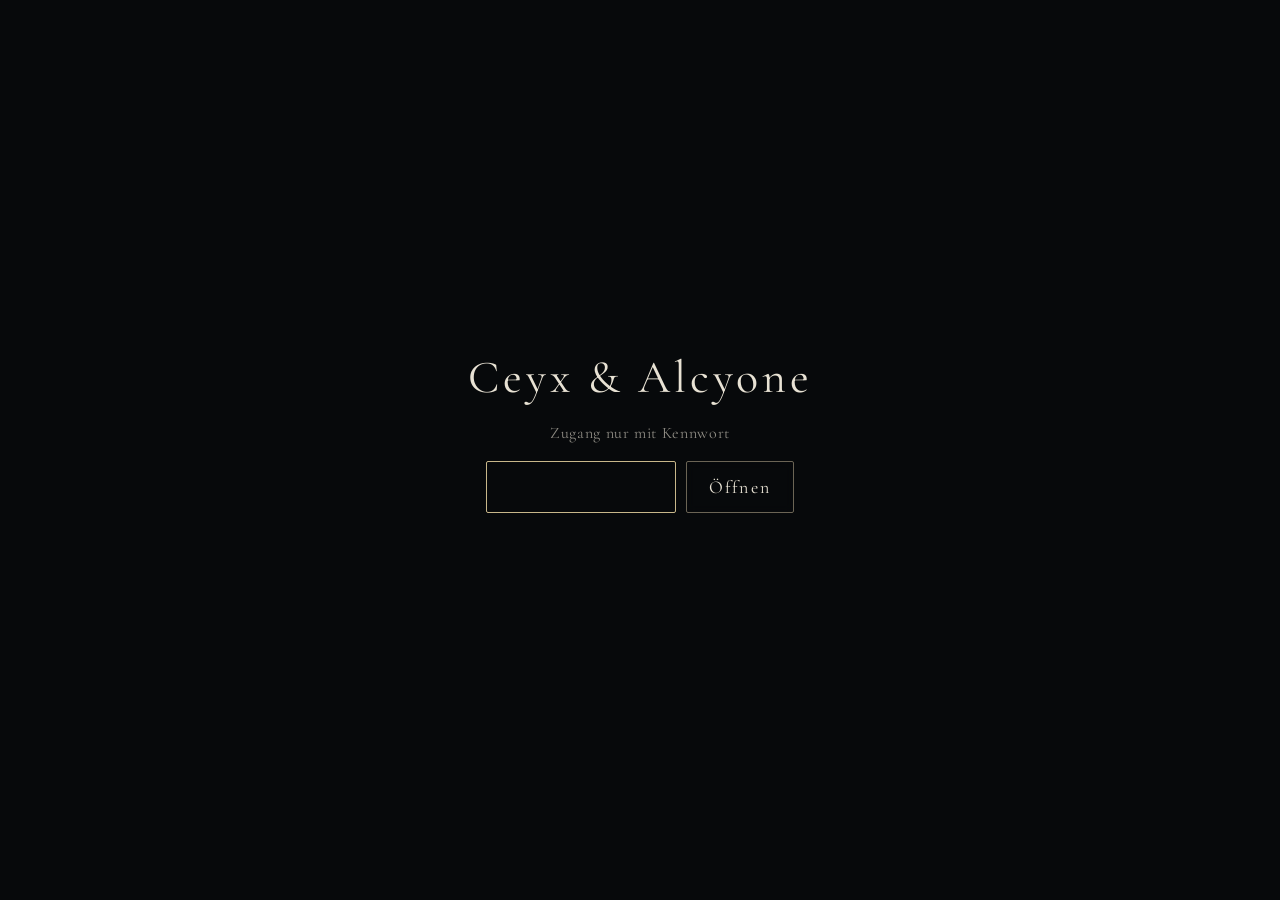
<file: index.html>
<!doctype html>
<html lang="de">
<head>
<meta charset="utf-8">
<meta name="viewport" content="width=device-width, initial-scale=1, viewport-fit=cover">
<title>Ceyx & Alcyone – Ein interaktiver Film</title>
<link rel="preconnect" href="https://fonts.googleapis.com">
<link href="https://fonts.googleapis.com/css2?family=Cormorant+Garamond:ital,wght@0,400;0,600;1,400&display=swap" rel="stylesheet">
<link rel="manifest" href="manifest.webmanifest">
<meta name="mobile-web-app-capable" content="yes">
<meta name="apple-mobile-web-app-capable" content="yes">
<meta name="apple-mobile-web-app-status-bar-style" content="black-translucent">
<meta name="apple-mobile-web-app-title" content="Ceyx &amp; Alcyone">
<meta name="theme-color" content="#05070a">
<link rel="stylesheet" href="player.css">
</head>
<body>
<style>
  /* Kennwortschleier: hält Zufallsbesucher ab, ersetzt keine echte Zugangssperre. */
  #gate { position: fixed; inset: 0; z-index: 99; display: flex; flex-direction: column;
    align-items: center; justify-content: center; gap: 18px; background: #07090b; color: #e8e2d4;
    font-family: 'Cormorant Garamond', Georgia, serif; text-align: center; }
  #gate h2 { font-size: clamp(28px, 5vw, 46px); font-weight: 400; letter-spacing: .08em; margin: 0; }
  #gate p { opacity: .6; margin: 0; font-size: 16px; letter-spacing: .04em; }
  #gate form { display: flex; gap: 10px; }
  #gate input { width: 190px; padding: 12px 14px; background: transparent; border: 1px solid #6b6455;
    color: #e8e2d4; font-family: inherit; font-size: 22px; letter-spacing: .5em; text-align: center; border-radius: 2px; }
  #gate input:focus { outline: none; border-color: #c8b78a; }
  #gate button { padding: 12px 22px; background: transparent; border: 1px solid #6b6455; color: #e8e2d4;
    font-family: inherit; font-size: 18px; letter-spacing: .12em; cursor: pointer; border-radius: 2px; }
  #gate button:hover { border-color: #c8b78a; color: #fff; }
  #gate .err { color: #c96b5b; min-height: 20px; font-size: 15px; }
</style>

<div id="gate">
  <h2>Ceyx &amp; Alcyone</h2>
  <p>Zugang nur mit Kennwort</p>
  <form id="gateform">
    <input id="gatepw" type="password" inputmode="numeric" maxlength="6" autocomplete="off" aria-label="Kennwort">
    <button type="submit">Öffnen</button>
  </form>
  <div class="err" id="gateerr"></div>
</div>
<script>
  (function () {
    const PW = '559748';
    const gate = document.getElementById('gate');
    try { if (localStorage.getItem('ceyx_ok') === '1') { gate.remove(); return; } } catch (e) {}
    const pw = document.getElementById('gatepw');
    document.getElementById('gateform').addEventListener('submit', (e) => {
      e.preventDefault();
      if (pw.value.trim() === PW) {
        try { localStorage.setItem('ceyx_ok', '1'); } catch (e) {}
        gate.remove();
      } else {
        document.getElementById('gateerr').textContent = 'Falsches Kennwort';
        pw.value = '';
      }
    });
    pw.focus();
  })();
</script>

  <div id="stage">
    <div class="layer" id="layerA"><video playsinline muted preload="auto"></video><div class="still"></div></div>
    <div class="layer" id="layerB"><video playsinline muted preload="auto"></video><div class="still"></div></div>
    <div id="letterbox"></div>
    <div id="grain"></div>

    <div id="chapter" class="hidden">
      <div class="mark"></div>
      <div class="latin"></div>
      <div class="german"></div>
    </div>

    <div id="subtitle" class="hidden"></div>

    <div id="choice" class="hidden">
      <div class="question"></div>
      <div class="options"></div>
    </div>

    <div id="title">
      <h1>Ceyx <span>&amp;</span> Alcyone</h1>
      <p class="sub">Ein interaktiver Film nach Ovid, Metamorphosen XI</p>
      <p class="hint">Deine Entscheidungen verändern den Film · Kopfhörer empfohlen</p>
      <button id="start">Beginnen</button>
    </div>

    <button id="fs" title="Vollbild (F)" aria-label="Vollbild">⛶</button>

    <div id="rotate"><div class="icon">⟳</div><div>Bitte das Handy quer drehen</div></div>

    <div id="end" class="hidden">
      <div class="endtitle"></div>
      <div class="path"></div>
      <button id="again">Noch einmal – anders entscheiden</button>
    </div>
  </div>
  <script type="module" src="player.js"></script>
</body>
</html>
</file>
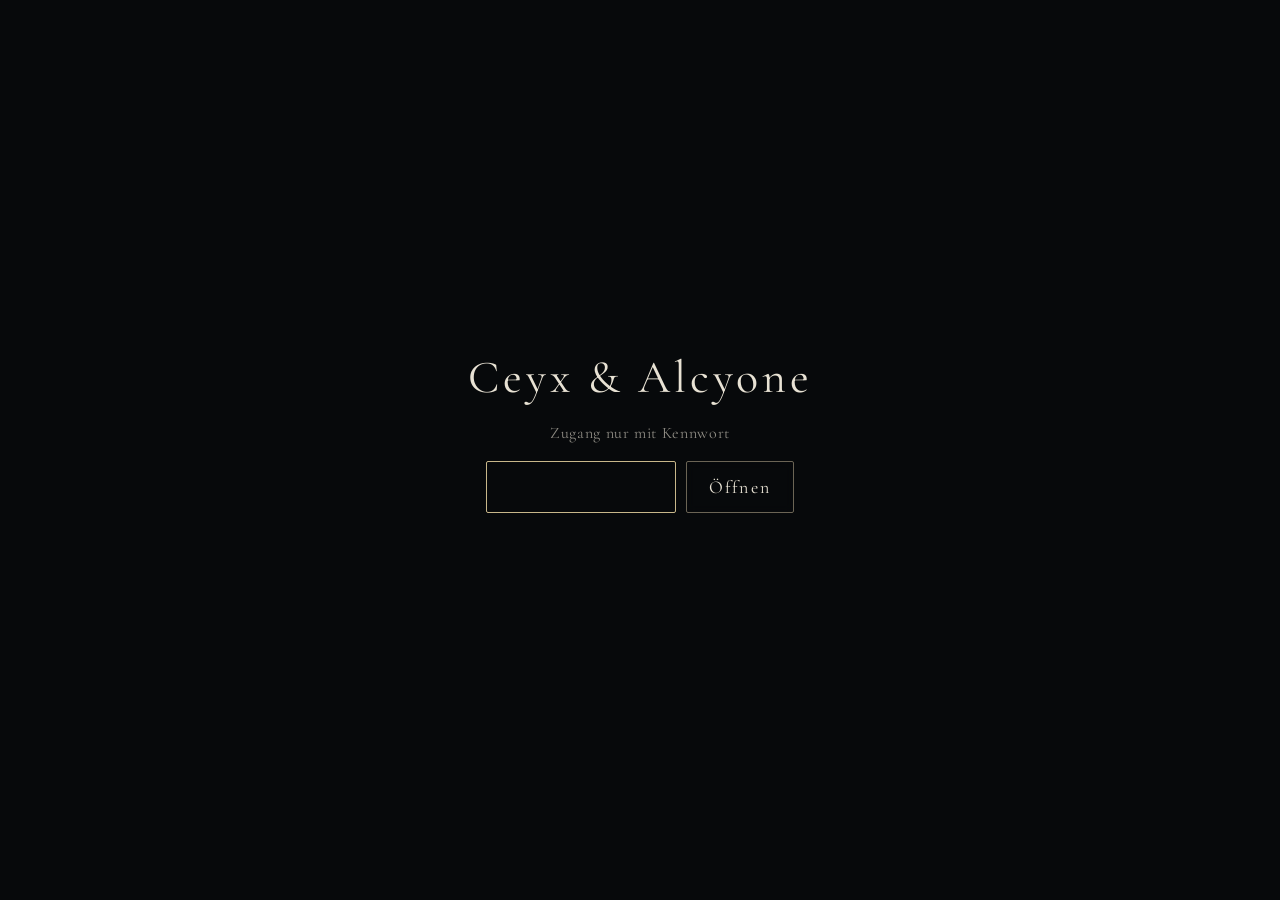
<file: klasse.html>
<!doctype html>
<!-- ERZEUGT aus index.html durch tools/klasse_bauen.mjs – nicht von Hand ändern. -->
<html lang="de">
<head>
<meta charset="utf-8">
<meta name="viewport" content="width=device-width, initial-scale=1, viewport-fit=cover">
<title>Ceyx & Alcyone – Ein interaktiver Film · Klassenversion</title>
<link rel="preconnect" href="https://fonts.googleapis.com">
<link href="https://fonts.googleapis.com/css2?family=Cormorant+Garamond:ital,wght@0,400;0,600;1,400&display=swap" rel="stylesheet">
<link rel="manifest" href="klasse.webmanifest">
<meta name="mobile-web-app-capable" content="yes">
<meta name="apple-mobile-web-app-capable" content="yes">
<meta name="apple-mobile-web-app-status-bar-style" content="black-translucent">
<meta name="apple-mobile-web-app-title" content="Ceyx Klasse">
<meta name="theme-color" content="#05070a">
<link rel="stylesheet" href="player.css">
<link rel="stylesheet" href="klasse.css">
<link rel="stylesheet" href="abspann.css">
</head>
<body>
<style>
  /* Kennwortschleier: hält Zufallsbesucher ab, ersetzt keine echte Zugangssperre. */
  #gate { position: fixed; inset: 0; z-index: 99; display: flex; flex-direction: column;
    align-items: center; justify-content: center; gap: 18px; background: #07090b; color: #e8e2d4;
    font-family: 'Cormorant Garamond', Georgia, serif; text-align: center; }
  #gate h2 { font-size: clamp(28px, 5vw, 46px); font-weight: 400; letter-spacing: .08em; margin: 0; }
  #gate p { opacity: .6; margin: 0; font-size: 16px; letter-spacing: .04em; }
  #gate form { display: flex; gap: 10px; }
  #gate input { width: 190px; padding: 12px 14px; background: transparent; border: 1px solid #6b6455;
    color: #e8e2d4; font-family: inherit; font-size: 22px; letter-spacing: .5em; text-align: center; border-radius: 2px; }
  #gate input:focus { outline: none; border-color: #c8b78a; }
  #gate button { padding: 12px 22px; background: transparent; border: 1px solid #6b6455; color: #e8e2d4;
    font-family: inherit; font-size: 18px; letter-spacing: .12em; cursor: pointer; border-radius: 2px; }
  #gate button:hover { border-color: #c8b78a; color: #fff; }
  #gate .err { color: #c96b5b; min-height: 20px; font-size: 15px; }
</style>

<div id="gate">
  <h2>Ceyx &amp; Alcyone</h2>
  <p>Zugang nur mit Kennwort</p>
  <form id="gateform">
    <input id="gatepw" type="password" inputmode="numeric" maxlength="6" autocomplete="off" aria-label="Kennwort">
    <button type="submit">Öffnen</button>
  </form>
  <div class="err" id="gateerr"></div>
</div>
<script>
  (function () {
    const PW = '559748';
    const gate = document.getElementById('gate');
    try { if (localStorage.getItem('ceyx_ok') === '1') { gate.remove(); return; } } catch (e) {}
    const pw = document.getElementById('gatepw');
    document.getElementById('gateform').addEventListener('submit', (e) => {
      e.preventDefault();
      if (pw.value.trim() === PW) {
        try { localStorage.setItem('ceyx_ok', '1'); } catch (e) {}
        gate.remove();
      } else {
        document.getElementById('gateerr').textContent = 'Falsches Kennwort';
        pw.value = '';
      }
    });
    pw.focus();
  })();
</script>

  <div id="stage">
    <div class="layer" id="layerA"><video playsinline muted preload="auto"></video><div class="still"></div></div>
    <div class="layer" id="layerB"><video playsinline muted preload="auto"></video><div class="still"></div></div>
    <div id="letterbox"></div>
    <div id="grain"></div>

    <div id="chapter" class="hidden">
      <div class="mark"></div>
      <div class="latin"></div>
      <div class="german"></div>
    </div>

    <div id="subtitle" class="hidden"></div>

    <div id="choice" class="hidden">
      <div class="question"></div>
      <div class="options"></div>
    </div>

    <div id="title">
      <h1>Ceyx <span>&amp;</span> Alcyone</h1>
      <p class="sub">Ein interaktiver Film nach Ovid, Metamorphosen XI</p>
      <p class="hint">Deine Entscheidungen verändern den Film · Kopfhörer empfohlen</p>
      <button id="start">Beginnen</button>
    </div>

    <button id="fs" title="Vollbild (F)" aria-label="Vollbild">⛶</button>

    <div id="rotate"><div class="icon">⟳</div><div>Bitte das Handy quer drehen</div></div>

    <div id="end" class="hidden">
      <div class="endtitle"></div>
      <div class="path"></div>
      <button id="again">Noch einmal – anders entscheiden</button>
    </div>
  </div>
  <script src="vendor/qrcode.js"></script>
  <script src="vendor/mqtt.min.js"></script>
  <script type="module" src="player_klasse.js"></script>
  <script type="module" src="klasse.js"></script>
</body>
</html>
</file>
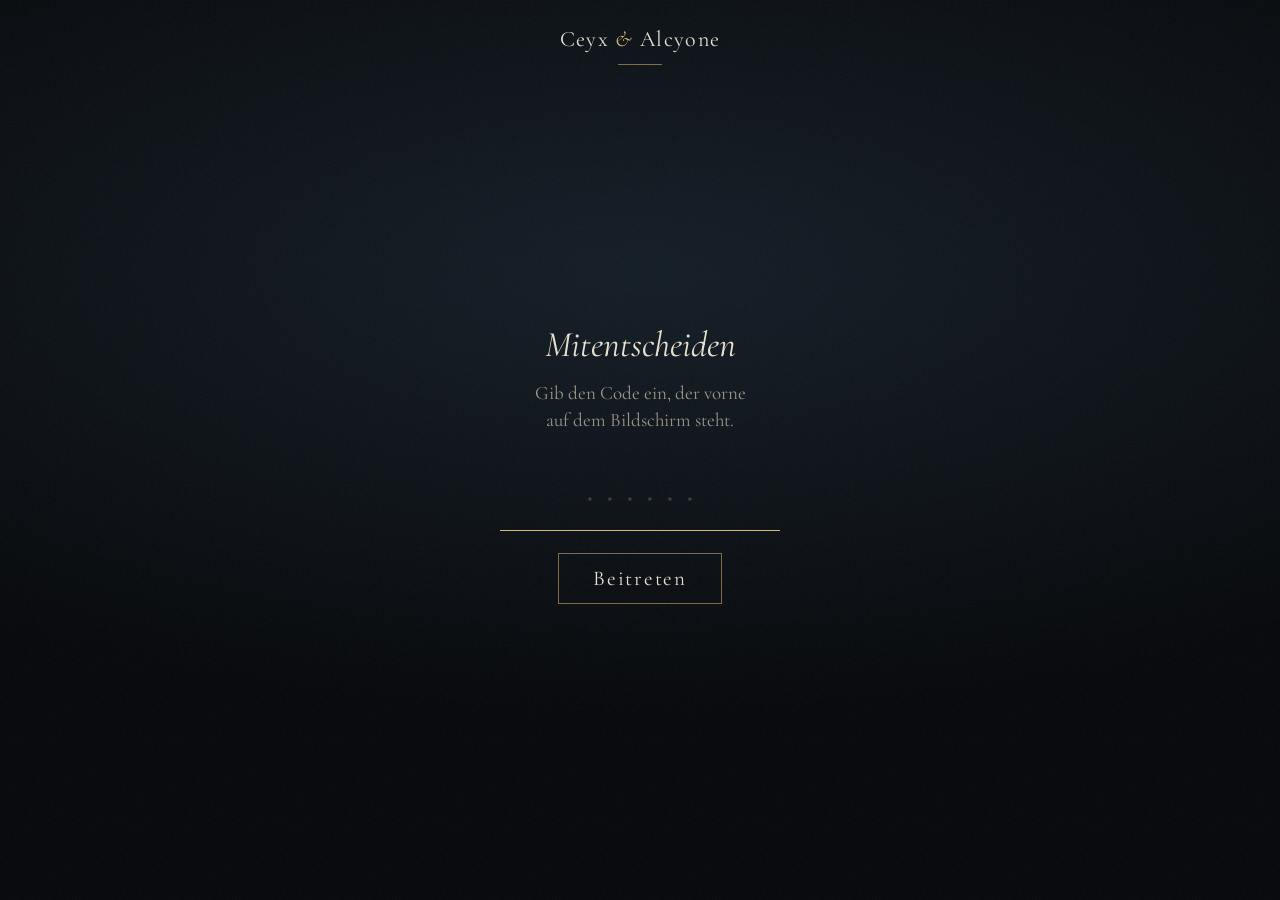
<file: waehlen.html>
<!doctype html>
<html lang="de">
<head>
<meta charset="utf-8">
<meta name="viewport" content="width=device-width, initial-scale=1, viewport-fit=cover">
<title>Ceyx & Alcyone – Mitentscheiden</title>
<link rel="preconnect" href="https://fonts.googleapis.com">
<link href="https://fonts.googleapis.com/css2?family=Cormorant+Garamond:ital,wght@0,400;0,600;1,400&display=swap" rel="stylesheet">
<meta name="theme-color" content="#05070a">
<style>
  :root { --gold: #d9b877; --gold-tief: #8a6f3e; --elfenbein: #e9e2d4; --licht: #f6ecd3; --leise: #9c9588; --weich: cubic-bezier(.2,.7,.2,1); }
  * { box-sizing: border-box; -webkit-tap-highlight-color: transparent; }
  html, body { margin: 0; min-height: 100%; background: #05070a; color: var(--elfenbein);
    font-family: 'Cormorant Garamond', Georgia, serif; }
  body { min-height: 100dvh; display: flex; flex-direction: column; overflow-x: hidden;
    background: radial-gradient(120% 70% at 50% 30%, #131c25 0%, #05070a 70%);
    padding: max(20px, env(safe-area-inset-top)) 26px max(22px, env(safe-area-inset-bottom)); }
  body::after { content: ''; position: fixed; inset: 0; pointer-events: none; opacity: .06;
    background-image: url("data:image/svg+xml,%3Csvg xmlns='http://www.w3.org/2000/svg' width='160' height='160'%3E%3Cfilter id='n'%3E%3CfeTurbulence type='fractalNoise' baseFrequency='.9' numOctaves='2'/%3E%3C/filter%3E%3Crect width='100%25' height='100%25' filter='url(%23n)'/%3E%3C/svg%3E"); }

  header { text-align: center; }
  header .marke { margin: 6px 0 0; font-size: 22px; letter-spacing: .06em; }
  header .marke span { color: var(--gold); font-style: italic; }
  header .haar { width: 44px; height: 1px; margin: 12px auto 0; background: rgba(217,184,119,.55); }
  header .ich { margin: 10px 0 0; min-height: 20px; font-size: 15px; letter-spacing: .3em; color: var(--gold); opacity: 0; transition: opacity .8s ease; }
  header .ich.an { opacity: .9; }

  main { flex: 1; display: grid; align-items: center; }
  .ansicht { grid-area: 1 / 1; display: flex; flex-direction: column; text-align: center;
    opacity: 0; transform: translateY(12px); pointer-events: none;
    transition: opacity .7s var(--weich), transform .7s var(--weich); }
  .ansicht.an { opacity: 1; transform: none; pointer-events: auto; }

  h2 { margin: 0; font-weight: 400; font-style: italic; font-size: 36px; line-height: 1.1; }
  .leise { margin: 14px auto 0; max-width: 26ch; color: var(--leise); font-size: 19px; line-height: 1.45; }
  .gold { color: var(--gold); }

  /* Warten: ein Lichtpunkt kreist langsam um eine Haarlinie */
  .kreis { position: relative; width: 74px; height: 74px; margin: 0 auto 30px; border-radius: 50%;
    border: 1px solid rgba(217,184,119,.28); }
  .kreis i { position: absolute; inset: -4px; animation: kreisen 6s linear infinite; }
  .kreis i::before { content: ''; position: absolute; top: 0; left: 50%; width: 7px; height: 7px; margin-left: -3.5px;
    border-radius: 50%; background: var(--licht); box-shadow: 0 0 12px 3px rgba(217,184,119,.7); }
  @keyframes kreisen { to { transform: rotate(360deg); } }

  /* Glücksrad */
  .rad-titel { margin: 0 0 22px; font-size: 14px; letter-spacing: .34em; text-transform: uppercase; color: var(--gold); opacity: .85; }
  .rad { position: relative; width: min(92vw, 460px); aspect-ratio: 1; margin: 0 auto; cursor: pointer; touch-action: manipulation; }
  .rad svg.scheibe { width: 100%; height: 100%; display: block; transform: rotate(0deg);
    filter: drop-shadow(0 18px 40px rgba(0,0,0,.65)); transition: filter .6s ease; }
  .rad.gelandet svg.scheibe { filter: drop-shadow(0 0 26px rgba(217,184,119,.55)) drop-shadow(0 18px 40px rgba(0,0,0,.65)); }
  .rad .zeiger { position: absolute; top: -14px; left: 50%; width: 34px; height: 44px; transform: translateX(-50%); z-index: 2;
    filter: drop-shadow(0 4px 6px rgba(0,0,0,.7)); transform-origin: 50% 20%; }
  .rad .zeiger.tick { animation: tick .14s ease-out; }
  @keyframes tick { 40% { transform: translateX(-50%) rotate(-11deg); } }
  .rad.gelandet .zeiger { animation: zeigerSieg .7s cubic-bezier(.3,1.8,.5,1); }
  @keyframes zeigerSieg { 30% { transform: translateX(-50%) scale(1.25); } }
  /* Lauflichter am Rand: im Leerlauf ruhig, beim Drehen schnell */
  .licht { fill: #d9b877; animation: lauflicht 1.6s ease-in-out infinite; }
  .rad.dreht .licht { animation-duration: .45s; }
  .rad.gelandet .licht { animation: aufblitzen .5s ease-in-out 3; }
  @keyframes lauflicht { 0%, 100% { opacity: .25; } 50% { opacity: 1; } }
  @keyframes aufblitzen { 50% { opacity: 1; fill: #fff6dc; } }
  .seg-sieger { fill: url(#goldfeld) !important; }
  .seg-text.sieger { fill: #1a140b; font-weight: 600; }
  /* Großer Knopf zum Selberdrehen */
  .drehknopf { display: block; margin: 30px auto 0; min-width: 230px; padding: 18px 34px; border-radius: 999px; border: 0;
    font-family: inherit; font-size: 24px; letter-spacing: .22em; text-transform: uppercase; color: #15100a; cursor: pointer;
    background: linear-gradient(180deg, #f1dca6, #d9b877 55%, #b8945a); box-shadow: 0 10px 30px rgba(217,184,119,.35), inset 0 1px 0 rgba(255,255,255,.6);
    animation: lockt 1.8s ease-in-out infinite; transition: opacity .4s ease, transform .2s ease; }
  .drehknopf:active { transform: scale(.96); }
  @keyframes lockt { 0%, 100% { box-shadow: 0 10px 30px rgba(217,184,119,.3), inset 0 1px 0 rgba(255,255,255,.6); }
    50% { box-shadow: 0 10px 44px rgba(217,184,119,.7), 0 0 0 8px rgba(217,184,119,.12), inset 0 1px 0 rgba(255,255,255,.6); } }
  .drehknopf.weg { opacity: 0; transform: scale(.92); pointer-events: none; animation: none; }
  /* Goldfunken beim Landen */
  .funken { position: fixed; inset: 0; pointer-events: none; z-index: 50; }
  .funken i { position: absolute; width: 8px; height: 8px; border-radius: 50%; left: 0; top: 0;
    background: radial-gradient(circle, #fff8e6 0%, #d9b877 55%, rgba(217,184,119,0) 72%); box-shadow: 0 0 10px 3px rgba(217,184,119,.55); }
  .funken i.blatt { width: 7px; height: 12px; border-radius: 1px; background: linear-gradient(#f1dca6, #b8945a); box-shadow: none; }
  .seg-a { fill: #161b21; } .seg-b { fill: #0f1317; }
  .seg-linie { stroke: rgba(217,184,119,.45); stroke-width: .6; }
  .seg-text { font-family: 'Cormorant Garamond', Georgia, serif; font-size: 8.4px; letter-spacing: .6px; fill: #e2d9c6; }
  .rand { fill: none; stroke: var(--gold); stroke-width: 2.2; }
  .rand-fein { fill: none; stroke: rgba(217,184,119,.5); stroke-width: .5; }
  .rad .nabe-fest { position: absolute; inset: 0; width: 100%; height: 100%; pointer-events: none; }
  .nabe { fill: #0b0d10; stroke: var(--gold); stroke-width: 1.2; }
  .nabe-text { font-family: 'Cormorant Garamond', Georgia, serif; font-size: 9px; letter-spacing: 1.4px; fill: var(--gold); text-anchor: middle; }
  .rad-unten { margin: 26px 0 0; font-style: italic; color: var(--leise); font-size: 18px; min-height: 24px; }

  /* Enthüllung des Namens */
  .du { font-size: 15px; letter-spacing: .34em; text-transform: uppercase; color: var(--leise); }
  .name { margin: 10px 0 0; font-style: italic; font-size: 54px; line-height: 1; color: var(--licht);
    text-shadow: 0 0 34px rgba(217,184,119,.45); }
  .name-roem { margin: 12px 0 0; font-size: 15px; letter-spacing: .42em; color: var(--gold); }
  .wer { margin: 22px auto 0; max-width: 28ch; font-style: italic; color: var(--leise); font-size: 19px; line-height: 1.45; }
  .buch { margin: 10px 0 0; font-size: 13px; letter-spacing: .28em; color: rgba(217,184,119,.7); }
  #v-name.an .name { animation: enthuellen 1.2s var(--weich) both; }
  #v-name.an .name-roem, #v-name.an .wer, #v-name.an .buch { animation: auf 1s var(--weich) .5s both; }
  @keyframes enthuellen { from { opacity: 0; transform: scale(.82); filter: blur(8px); } to { opacity: 1; transform: none; filter: none; } }
  @keyframes auf { from { opacity: 0; transform: translateY(8px); } to { opacity: 1; transform: none; } }

  /* Frage */
  .zeit { height: 1px; margin: 0 0 30px; background: rgba(217,184,119,.16); }
  .zeit i { display: block; height: 100%; background: var(--gold); transform-origin: center; box-shadow: 0 0 8px rgba(217,184,119,.8); }
  .frage { margin: 0 0 26px; font-style: italic; font-size: 29px; line-height: 1.2; color: var(--gold); }
  .wahl { display: flex; flex-direction: column; border-top: 1px solid rgba(217,184,119,.28); isolation: isolate; }
  .wahl button { position: relative; overflow: hidden; display: flex; align-items: center; gap: 18px; width: 100%;
    min-height: 92px; padding: 18px 6px; text-align: left; font-family: inherit; font-size: 24px; line-height: 1.22;
    color: var(--elfenbein); background: none; border: 0; border-bottom: 1px solid rgba(217,184,119,.28);
    cursor: pointer; transition: opacity .6s ease, color .4s ease; }
  .wahl button::before { content: ''; position: absolute; inset: 0; z-index: -1; transform: scaleX(0); transform-origin: left;
    background: linear-gradient(90deg, rgba(217,184,119,.28), rgba(217,184,119,.06)); transition: transform .65s var(--weich); }
  .wahl button:active::before { transform: scaleX(.06); }
  .wahl button .roem { flex: none; width: 44px; height: 44px; border-radius: 50%; display: flex; align-items: center;
    justify-content: center; border: 1px solid rgba(217,184,119,.55); color: var(--gold); font-size: 17px; letter-spacing: .12em;
    transition: background .5s ease, color .5s ease, border-color .5s ease; }
  /* Lenkung: die gewünschte Möglichkeit mit einem Hauch Gold und einmaligem Aufleuchten */
  .wahl button.warm { color: var(--licht); background: linear-gradient(90deg, rgba(217,184,119,.10), rgba(217,184,119,0) 75%); }
  .wahl button.warm .roem { border-color: rgba(217,184,119,.95); box-shadow: 0 0 14px rgba(217,184,119,.35); }
  .wahl button.warm::after { content: ''; position: absolute; top: 0; bottom: 0; left: -40%; width: 40%; pointer-events: none;
    background: linear-gradient(90deg, transparent, rgba(246,236,211,.18), transparent); animation: schimmer 1.6s var(--weich) .35s both; }
  @keyframes schimmer { from { left: -40%; } to { left: 110%; } }
  .wahl button.gewaehlt::before { transform: scaleX(1); }
  .wahl button.gewaehlt .roem { background: var(--gold); color: #0b0c0d; border-color: var(--gold); }
  .wahl.zu button:not(.gewaehlt) { opacity: .28; }
  .wahl.zu button { pointer-events: none; }
  .status { min-height: 26px; margin: 22px 0 0; font-style: italic; color: var(--leise); font-size: 19px; transition: color .5s ease; }
  .status.gold { color: var(--gold); }

  /* Code eingeben */
  form { display: flex; flex-direction: column; align-items: center; gap: 22px; margin-top: 26px; }
  input { width: 100%; max-width: 280px; padding: 10px 0 12px; background: transparent; border: 0;
    border-bottom: 1px solid rgba(217,184,119,.5); color: var(--gold); font-family: inherit; font-size: 40px;
    letter-spacing: .3em; text-indent: .3em; text-align: center; text-transform: uppercase; border-radius: 0; }
  input:focus { outline: none; border-bottom-color: var(--gold); }
  input::placeholder { color: rgba(217,184,119,.25); }
  form button { font-family: inherit; font-size: 21px; letter-spacing: .08em; color: var(--elfenbein); background: none;
    border: 1px solid rgba(217,184,119,.55); padding: 12px 34px; cursor: pointer; }
  .fehler { min-height: 22px; color: #c98a72; font-style: italic; font-size: 17px; }

  footer { text-align: center; color: #5d584f; font-size: 15px; letter-spacing: .14em; }
  @media (prefers-reduced-motion: reduce) { .kreis i { animation: none; } }
</style>
</head>
<body>
<header>
  <p class="marke">Ceyx <span>&amp;</span> Alcyone</p>
  <div class="haar"></div>
  <p class="ich" id="ich"></p>
</header>

<main>
  <section class="ansicht" id="v-code">
    <h2>Mitentscheiden</h2>
    <p class="leise" id="codehinweis">Gib den Code ein, der vorne auf dem Bildschirm steht.</p>
    <form id="codeform">
      <input id="codefeld" maxlength="7" placeholder="······" autocomplete="off" autocapitalize="characters" spellcheck="false" aria-label="Raumcode">
      <button type="submit">Beitreten</button>
      <div class="fehler" id="codefehler"></div>
    </form>
  </section>

  <section class="ansicht" id="v-verbinden">
    <div class="kreis"><i></i></div>
    <h2>Einen Moment …</h2>
    <p class="leise">Die Verbindung zum Fernseher wird aufgebaut.</p>
  </section>

  <section class="ansicht" id="v-rad">
    <p class="rad-titel">Wer bist du?</p>
    <div class="rad">
      <svg class="zeiger" id="zeiger" viewBox="0 0 26 34" aria-hidden="true"><path d="M13 33 L2 6 Q13 -2 24 6 Z" fill="#d9b877" stroke="#6b5530" stroke-width="1"/><circle cx="13" cy="9" r="2.6" fill="#0b0d10"/></svg>
      <svg class="scheibe" id="scheibe" viewBox="-110 -110 220 220" aria-hidden="true"></svg>
      <svg class="nabe-fest" viewBox="-110 -110 220 220" aria-hidden="true"><circle r="24" class="nabe"/><text y="3.2" class="nabe-text">OVID</text></svg>
    </div>
    <button class="drehknopf" id="drehknopf" type="button">Drehen</button>
    <p class="rad-unten" id="rad-unten">Tippe aufs Rad – wer wirst du?</p>
  </section>

  <section class="ansicht" id="v-name">
    <p class="du">Du bist</p>
    <p class="name" id="name"></p>
    <p class="name-roem" id="name-roem"></p>
    <p class="wer" id="wer"></p>
    <p class="buch" id="buch"></p>
  </section>

  <section class="ansicht" id="v-warten">
    <div class="kreis"><i></i></div>
    <h2>Du bist dabei.</h2>
    <p class="leise">Schau nach vorne. Bei der nächsten Entscheidung erscheint hier die Wahl.</p>
  </section>

  <section class="ansicht" id="v-frage">
    <div class="zeit"><i id="zeit"></i></div>
    <p class="frage" id="frage"></p>
    <div class="wahl" id="wahl"></div>
    <p class="status" id="status"></p>
  </section>

  <section class="ansicht" id="v-ende">
    <h2 class="gold">Finis.</h2>
    <p class="leise">Danke fürs Mitentscheiden.</p>
  </section>
</main>
<footer id="fuss"></footer>

<script src="vendor/mqtt.min.js"></script>
<script type="module">
  import { kanal } from './kanal.js';
  import { NAMEN, roemisch, zahlRoemisch } from './namen.js';
  const $ = (s) => document.querySelector(s);
  const ROEM = ['I', 'II', 'III', 'IV'];
  const DREH_MS = 5200;
  let ansicht = '';
  const zeige = (id) => { ansicht = id; document.querySelectorAll('.ansicht').forEach((v) => v.classList.toggle('an', v.id === id)); };

  // Anonyme Kennung dieses Handys – nur damit jede Person eine Stimme hat
  let ich = '';
  try { ich = localStorage.getItem('ceyx_handy') || ''; } catch {}
  if (!ich) { ich = Math.random().toString(36).slice(2, 12); try { localStorage.setItem('ceyx_handy', ich); } catch {} }

  const params = new URLSearchParams(location.search);
  const raum = (params.get('r') || '').toUpperCase().replace(/[^A-Z0-9]/g, '');

  $('#codeform').addEventListener('submit', (e) => {
    e.preventDefault();
    const c = $('#codefeld').value.toUpperCase().replace(/[^A-Z0-9]/g, '');
    if (!/^[A-Z2-9]{6}$/.test(c)) { $('#codefehler').textContent = 'Der Code hat sechs Zeichen.'; return; }
    params.set('r', c);
    location.search = params.toString();
  });
  if (!/^[A-Z2-9]{6}$/.test(raum)) {
    zeige('v-code');
    setTimeout(() => $('#codefeld').focus(), 300);
  } else {
    beitreten(raum);
  }

  // ---------- Glücksrad ----------
  function radBauen(zielName) {
    const N = 12;
    const rad = document.querySelector('.rad');
    rad.classList.remove('dreht', 'gelandet');
    const andere = NAMEN.map((x) => x.n).filter((n) => n !== zielName).sort(() => Math.random() - 0.5).slice(0, N - 1);
    const k = Math.floor(Math.random() * N);
    const feld = [...andere.slice(0, k), zielName, ...andere.slice(k)];
    const R = 100;
    const pkt = (grad, r) => { const a = (grad - 90) * Math.PI / 180; return [r * Math.cos(a), r * Math.sin(a)]; };
    let s = '<defs><radialGradient id="goldfeld" cx="0" cy="0" r="100" gradientUnits="userSpaceOnUse">'
      + '<stop offset=".2" stop-color="#8a6f3e"/><stop offset=".75" stop-color="#e4c98c"/><stop offset="1" stop-color="#f6ecd3"/></radialGradient></defs>';
    for (let i = 0; i < N; i++) {
      const a0 = i * 360 / N, a1 = (i + 1) * 360 / N;
      const [x0, y0] = pkt(a0, R), [x1, y1] = pkt(a1, R);
      s += `<path d="M0 0 L${x0} ${y0} A${R} ${R} 0 0 1 ${x1} ${y1} Z" class="${i % 2 ? 'seg-a' : 'seg-b'} seg-linie" data-i="${i}"/>`;
      const mitte = (a0 + a1) / 2;
      const text = feld[i].length > 11 ? `${feld[i].slice(0, 10)}.` : feld[i];
      s += `<text transform="rotate(${mitte - 90}) translate(91 0)" text-anchor="end" dominant-baseline="middle" class="seg-text" data-i="${i}"${text.length > 9 ? ' style="font-size:7px"' : ''}>${roemisch(text)}</text>`;
    }
    for (let i = 0; i < N * 2; i++) {
      const [x, y] = pkt(i * 360 / (N * 2), R + 4);
      s += `<circle cx="${x}" cy="${y}" r="1.7" class="licht" style="animation-delay:${(i * 0.067).toFixed(2)}s"/>`;
    }
    s += `<circle r="${R + 4}" class="rand"/><circle r="${R - 1}" class="rand-fein"/>`;
    $('#scheibe').innerHTML = s;
    return { k, N };
  }

  /** Zeigt das Rad und wartet, bis die Person selbst dreht. Löst auf, wenn es gelandet ist. */
  function drehen(zielName) {
    return new Promise((fertig) => {
      zeige('v-rad');
      const { k, N } = radBauen(zielName);
      const rad = document.querySelector('.rad');
      const scheibe = $('#scheibe');
      const knopf = $('#drehknopf');
      scheibe.style.transition = 'none';
      scheibe.style.transform = 'rotate(0deg)';
      knopf.classList.remove('weg');
      $('#rad-unten').textContent = 'Tippe aufs Rad – wer wirst du?';
      let los = false;
      const start = () => {
        if (los) return;
        los = true;
        knopf.classList.add('weg');
        $('#rad-unten').textContent = 'Das Rad der Verwandlungen dreht sich …';
        navigator.vibrate?.(12);
        const mitte = (k + 0.5) * 360 / N;
        const zufall = (Math.random() - 0.5) * (360 / N) * 0.6;
        const ziel = 360 * 7 - mitte + zufall;
        // Schwung holen: kurz zurück, dann los
        scheibe.style.transition = 'transform 420ms cubic-bezier(.4,0,.6,1)';
        scheibe.style.transform = 'rotate(-16deg)';
        setTimeout(() => {
          rad.classList.add('dreht');
          scheibe.style.transition = `transform ${DREH_MS}ms cubic-bezier(.1,.62,.06,1)`;
          scheibe.style.transform = `rotate(${ziel}deg)`;
          // Zeiger tickt bei jedem Segment
          const t0 = performance.now();
          let letztes = 0;
          const zeiger = $('#zeiger');
          const bahn = (t) => { const x = Math.min(1, t); return 1 - Math.pow(1 - x, 3.6); };
          const takt = () => {
            const t = (performance.now() - t0) / DREH_MS;
            const seg = Math.floor((-16 + bahn(t) * (ziel + 16)) / (360 / N));
            if (seg !== letztes) { letztes = seg; zeiger.classList.remove('tick'); void zeiger.offsetWidth; zeiger.classList.add('tick'); }
            if (t < 1) requestAnimationFrame(takt);
          };
          requestAnimationFrame(takt);
          setTimeout(() => {
            rad.classList.remove('dreht');
            rad.classList.add('gelandet');
            scheibe.querySelectorAll(`[data-i="${k}"]`).forEach((el) => el.classList.add(el.tagName === 'text' ? 'sieger' : 'seg-sieger'));
            $('#rad-unten').textContent = '';
            navigator.vibrate?.([40, 60, 90]);
            funkenRegen($('#zeiger'));
            setTimeout(fertig, 1500);
          }, DREH_MS + 80);
        }, 430);
      };
      rad.onclick = start;
      knopf.onclick = start;
    });
  }

  /** Goldfunken und Goldblätter sprühen vom Zeiger aus. */
  function funkenRegen(von) {
    const r = von.getBoundingClientRect();
    const x0 = r.left + r.width / 2, y0 = r.top + r.height * 0.6;
    const ebene = document.createElement('div');
    ebene.className = 'funken';
    document.body.append(ebene);
    for (let i = 0; i < 46; i++) {
      const f = document.createElement('i');
      if (i % 3 === 0) f.className = 'blatt';
      ebene.append(f);
      const winkel = (-90 + (Math.random() - 0.5) * 230) * Math.PI / 180;
      const weite = 90 + Math.random() * 230;
      const x1 = x0 + Math.cos(winkel) * weite, y1 = y0 + Math.sin(winkel) * weite;
      const x2 = x1 + (Math.random() - 0.5) * 60, y2 = y1 + 220 + Math.random() * 180;
      const dreh = (Math.random() - 0.5) * 720;
      f.animate([
        { transform: `translate(${x0}px, ${y0}px) scale(.3) rotate(0deg)`, opacity: 1 },
        { transform: `translate(${x1}px, ${y1}px) scale(1) rotate(${dreh / 2}deg)`, opacity: 1, offset: 0.35 },
        { transform: `translate(${x2}px, ${y2}px) scale(.6) rotate(${dreh}deg)`, opacity: 0 },
      ], { duration: 1500 + Math.random() * 900, easing: 'cubic-bezier(.2,.7,.4,1)', fill: 'forwards' });
    }
    setTimeout(() => ebene.remove(), 2600);
  }

  function enthuellen(name) {
    const info = NAMEN.find((x) => x.n === name.replace(/ [IVXLC]+$/, '')) || { d: '', b: '' };
    $('#name').textContent = name;
    $('#name-roem').textContent = roemisch(name);
    $('#wer').textContent = info.d ? `${info.d.charAt(0).toUpperCase()}${info.d.slice(1)}` : '';
    $('#buch').textContent = info.b ? `METAMORPHOSES · LIBER ${info.b}` : '';
    zeige('v-name');
  }

  // ---------- Verbindung ----------
  function beitreten(raum) {
    zeige('v-verbinden');
    $('#fuss').textContent = `${raum.slice(0, 3)} ${raum.slice(3)}`;
    const merkName = `ceyx_name_${raum}`;
    let meinName = '';
    try { meinName = localStorage.getItem(merkName) || ''; } catch {}
    let namensPhase = !meinName;  // Rad noch nicht gedreht
    let aktuell = null;
    let gewaehlt = null;
    let ablauf = 0;
    let wartendeFrage = null;     // Frage, die während des Rads ankam

    const verbindung = kanal(raum, empfang, { rueckblick: '20s' });
    const melden = () => verbindung.senden({ t: 'da', id: ich });
    melden();
    // Erst wenn der Fernseher antwortet, gilt die Verbindung. Antwortet er nicht
    // (alter QR-Code, Film vorne geschlossen oder in neuem Tab mit neuem Code),
    // bleibt das Handy nicht hängen: nach 15 s kommt die Code-Eingabe, im
    // Hintergrund wird weiter nachgefragt.
    let verbunden = false;
    let versuche = 0;
    const nachfragen = setInterval(() => {
      if (verbunden) { clearInterval(nachfragen); return; }
      versuche++;
      if (versuche % 3 === 0 || versuche < 4) melden();      // anfangs alle 4 s, später alle 12 s
      if (versuche === 4 && ansicht === 'v-verbinden') {
        $('#codehinweis').textContent = `Zum Code ${raum.slice(0, 3)} ${raum.slice(3)} läuft gerade kein Film. Gib den Code ein, der jetzt vorne steht – oder scanne den QR-Code neu.`;
        zeige('v-code');
      }
    }, 4000);
    function verbindungSteht() {
      if (verbunden) return;
      verbunden = true;
      $('#codehinweis').textContent = 'Gib den Code ein, der vorne auf dem Bildschirm steht.';
      if (ansicht === 'v-code' || ansicht === 'v-verbinden') {
        if (meinName && !namensPhase) { zeigeIch(meinName); zeige('v-warten'); } else zeige('v-verbinden');
      }
    }

    function zeigeIch(n) { const el = $('#ich'); el.textContent = roemisch(n); el.classList.add('an'); }

    async function nameErhalten(n) {
      if (meinName === n && !namensPhase) { zeigeIch(n); return; }
      meinName = n;
      try { localStorage.setItem(merkName, n); } catch {}
      if (!namensPhase) { zeigeIch(n); return; }
      namensPhase = false;
      await drehen(n);
      verbindung.senden({ t: 'gedreht', id: ich });   // jetzt erscheint der Name vorne
      enthuellen(n);
      await new Promise((r) => setTimeout(r, 3600));
      zeigeIch(n);
      if (wartendeFrage) { const f = wartendeFrage; wartendeFrage = null; frage(f); }
      else if (ansicht === 'v-name') zeige('v-warten');
    }

    function empfang(m) {
      if (!m || !m.t) return;
      if (m.t === 'da' || m.t === 'stimme' || m.t === 'gedreht') return;   // andere Handys
      verbindungSteht();                                                 // der Fernseher lebt
      if (m.t === 'hallo') {
        melden();
        // Film vorne neu geladen: aus dem alten Durchgang („Finis") zurück ins Warten
        if (ansicht === 'v-ende') { aktuell = null; zeige(meinName ? 'v-warten' : 'v-verbinden'); }
      }
      else if (m.t === 'namen' && m.m && typeof m.m[ich] === 'string') nameErhalten(m.m[ich]);
      else if (m.t === 'frage') { if (ansicht === 'v-rad' || ansicht === 'v-name') wartendeFrage = m; else frage(m); }
      else if (m.t === 'zu') entschieden(m);
      else if (m.t === 'ende') { aktuell = null; zeige('v-ende'); }
      else if (m.t === 'warten') { aktuell = null; if (meinName) zeige('v-warten'); }
    }

    function frage(m) {
      const ende = (m.ts || Date.now()) + (m.ms || 0);
      if (Date.now() > ende + 2500) return;               // alte Frage aus dem Rückblick
      if (aktuell && aktuell.n === m.n) return;           // schon angezeigt
      aktuell = { n: m.n, ende, o: m.o };
      gewaehlt = null;
      clearTimeout(ablauf);
      $('#frage').textContent = m.q;
      const status = $('#status');
      status.textContent = '';
      status.classList.remove('gold');
      const box = $('#wahl');
      box.className = 'wahl';
      box.innerHTML = '';
      m.o.forEach((text, i) => {
        const b = document.createElement('button');
        b.innerHTML = `<span class="roem">${ROEM[i] || i + 1}</span>`;
        b.append(text);
        if (i === m.z) b.classList.add('warm');
        b.onclick = () => stimmen(i, b);
        box.append(b);
      });
      const rest = Math.max(0, ende - Date.now());
      const zeit = $('#zeit');
      zeit.style.transition = 'none';
      zeit.style.transform = `scaleX(${Math.min(1, rest / Math.max(1, m.ms || rest))})`;
      void zeit.offsetWidth;
      zeit.style.transition = `transform ${rest}ms linear`;
      zeit.style.transform = 'scaleX(0)';
      zeige('v-frage');
      navigator.vibrate?.(15);
      ablauf = setTimeout(() => {
        if (gewaehlt === null && aktuell && aktuell.n === m.n) {
          box.classList.add('zu');
          status.textContent = 'Die Zeit ist um – die Klasse entscheidet …';
        }
      }, rest);
    }

    function stimmen(i, knopf) {
      if (!aktuell || gewaehlt !== null || Date.now() > aktuell.ende + 500) return;
      gewaehlt = i;
      knopf.classList.add('gewaehlt');
      $('#wahl').classList.add('zu');
      $('#status').textContent = 'Deine Stimme ist gezählt.';
      navigator.vibrate?.(30);
      verbindung.senden({ t: 'stimme', n: aktuell.n, i, id: ich });
    }

    function entschieden(m) {
      if (!aktuell || m.n !== aktuell.n) return;
      clearTimeout(ablauf);
      const fertig = aktuell.n;
      const zurueck = () => setTimeout(() => { if (aktuell && aktuell.n === fertig) { aktuell = null; zeige('v-warten'); } }, 4200);
      if (!(m.w >= 0)) { zurueck(); return; }
      const zeit = $('#zeit');
      zeit.style.transition = 'transform .3s ease';
      zeit.style.transform = 'scaleX(0)';
      const box = $('#wahl');
      box.classList.add('zu');
      [...box.children].forEach((b, i) => b.classList.toggle('gewaehlt', i === m.w));
      const status = $('#status');
      status.textContent = gewaehlt === m.w ? 'Die Klasse hat entschieden – wie du.' : 'Die Klasse hat entschieden.';
      status.classList.add('gold');
      navigator.vibrate?.([20, 60, 20]);
      zurueck();
    }
  }
</script>
</body>
</html>
</file>
<file: player.css>
* { box-sizing: border-box; }
html, body { margin: 0; height: 100%; background: #000; color: #e9e2d4; overflow: hidden;
  font-family: 'Cormorant Garamond', Georgia, serif; }

#stage { position: fixed; inset: 0; }

.layer { position: absolute; inset: 0; opacity: 0; transition: opacity 1.1s ease; }
.layer.on { opacity: 1; }
.layer video, .layer .still { position: absolute; inset: 0; width: 100%; height: 100%; object-fit: cover; }
.layer .still { background-size: cover; background-position: center; transform-origin: 50% 50%; }
.layer .still.kenburns { animation: kb 9s ease-out forwards; }
.layer video.hold { animation: hold 14s ease-out forwards; }
@keyframes kb { from { transform: scale(1.0) translate(0,0); } to { transform: scale(1.12) translate(-1.5%, -1%); } }
@keyframes hold { from { transform: scale(1.0); } to { transform: scale(1.06); } }

/* Textkarte, solange noch kein Clip existiert */
.layer .still.card { display: flex; align-items: center; justify-content: center; padding: 12vh 14vw;
  background: radial-gradient(ellipse at 50% 60%, #1c2630 0%, #07090c 70%);
  color: #6f7c86; font-style: italic; font-size: clamp(14px, 1.6vw, 22px); text-align: center; line-height: 1.5; }

#letterbox { position: absolute; inset: 0; pointer-events: none;
  box-shadow: inset 0 9vh 0 #000, inset 0 -9vh 0 #000; }
#grain { position: absolute; inset: -50%; pointer-events: none; opacity: .07;
  background-image: url("data:image/svg+xml,%3Csvg xmlns='http://www.w3.org/2000/svg' width='160' height='160'%3E%3Cfilter id='n'%3E%3CfeTurbulence type='fractalNoise' baseFrequency='.9' numOctaves='2'/%3E%3C/filter%3E%3Crect width='100%25' height='100%25' filter='url(%23n)'/%3E%3C/svg%3E");
  animation: grain .5s steps(4) infinite; }
@keyframes grain { 0%{transform:translate(0,0)} 25%{transform:translate(-3%,2%)} 50%{transform:translate(2%,-3%)} 75%{transform:translate(-2%,-1%)} }

.hidden { opacity: 0 !important; pointer-events: none !important; }

#chapter { position: absolute; inset: 0; display: flex; flex-direction: column; align-items: center; justify-content: center;
  background: rgba(0,0,0,.72); transition: opacity 1.4s ease; text-align: center; padding: 0 8vw; }
#chapter .mark { font-size: clamp(26px, 3.6vw, 54px); letter-spacing: .18em; text-transform: uppercase; font-weight: 400; }
#chapter .latin { margin-top: 2.2vh; font-style: italic; font-size: clamp(18px, 2vw, 30px); color: #d9b877; }
#chapter .german { margin-top: .8vh; font-size: clamp(14px, 1.4vw, 20px); color: #b9b1a2; }

#subtitle { position: absolute; left: 50%; bottom: 11.5vh; transform: translateX(-50%); width: min(80vw, 1100px);
  text-align: center; font-size: clamp(16px, 1.7vw, 27px); line-height: 1.35; transition: opacity .8s ease;
  text-shadow: 0 0 12px #000, 0 2px 4px #000; }

#choice { position: absolute; inset: 0; display: flex; flex-direction: column; align-items: center; justify-content: flex-end;
  padding-bottom: 21vh; background: linear-gradient(to top, rgba(0,0,0,.8) 0%, rgba(0,0,0,.25) 45%, transparent 70%);
  transition: opacity .9s ease; }
#choice .question { font-size: clamp(18px, 2vw, 30px); letter-spacing: .06em; margin-bottom: 2.4vh; color: #d9b877; }
#choice .options { display: flex; gap: 2vw; flex-wrap: wrap; justify-content: center; }

button { font-family: inherit; font-size: clamp(15px, 1.5vw, 22px); color: #e9e2d4; background: rgba(10,12,14,.55);
  border: 1px solid rgba(217,184,119,.55); padding: 1.1vh 2.2vw; cursor: pointer; letter-spacing: .04em;
  transition: background .3s, border-color .3s, transform .3s; backdrop-filter: blur(4px); }
button:hover, button:focus-visible { background: rgba(217,184,119,.18); border-color: #d9b877; transform: translateY(-2px); outline: none; }
button .key { color: #d9b877; margin-right: .6em; font-size: .8em; }

#title, #end { position: absolute; inset: 0; display: flex; flex-direction: column; align-items: center; justify-content: center;
  background: radial-gradient(ellipse at 50% 55%, #16202a 0%, #000 72%); transition: opacity 1.6s ease; text-align: center; }
#title h1 { margin: 0; font-weight: 400; font-size: clamp(40px, 7vw, 110px); letter-spacing: .08em; }
#title h1 span { color: #d9b877; font-style: italic; }
#title .sub { margin: 1vh 0 0; font-style: italic; font-size: clamp(16px, 1.7vw, 26px); color: #b9b1a2; }
#title .hint { margin: 5vh 0 3vh; font-size: clamp(12px, 1vw, 16px); color: #7d776c; letter-spacing: .08em; }
#end .endtitle { font-size: clamp(26px, 3.4vw, 50px); letter-spacing: .1em; }
#end .path { margin: 2vh 0 4vh; color: #9c9588; font-size: clamp(13px, 1.1vw, 18px); max-width: 70vw; line-height: 1.6; }

/* Erinnerung: goldener Schleier, weiches Überstrahlen */
.layer[data-fx="memory"] video, .layer[data-fx="memory"] .still { filter: sepia(.35) saturate(1.1) brightness(1.08) contrast(.92); }
.layer[data-fx="memory"]::after { content: ''; position: absolute; inset: 0; pointer-events: none;
  background: radial-gradient(ellipse at 50% 45%, rgba(255,214,150,.0) 25%, rgba(255,205,140,.38) 100%);
  mix-blend-mode: screen; animation: memory 4s ease-in-out infinite alternate; }
@keyframes memory { from { opacity: .55; } to { opacity: 1; } }

/* Traum: kaltes Blau, Randunschärfe */
.layer[data-fx="dream"] video, .layer[data-fx="dream"] .still { filter: saturate(.8) hue-rotate(-8deg) brightness(.95); }
.layer[data-fx="dream"]::after { content: ''; position: absolute; inset: 0; pointer-events: none;
  background: radial-gradient(ellipse at 50% 50%, transparent 40%, rgba(30,60,120,.45) 100%);
  backdrop-filter: blur(0px); animation: memory 6s ease-in-out infinite alternate; }

/* ---------------------------------------------------------------- Handy */
/* dvh statt vh: die Adressleiste mobiler Browser schiebt sonst den Rand weg. */
html, body { height: 100dvh; }
#stage { height: 100dvh; }

/* Hochkant auf dem Handy: bitten, das Gerät zu drehen. */
#rotate { position: fixed; inset: 0; z-index: 50; display: none; flex-direction: column;
  align-items: center; justify-content: center; gap: 2.5vh; padding: 0 12vw; text-align: center;
  background: #05070a; color: #b9b1a2; font-size: 20px; letter-spacing: .04em; }
#rotate .icon { font-size: 54px; color: #d9b877; animation: tilt 2.4s ease-in-out infinite; }
@keyframes tilt { 0%, 60%, 100% { transform: rotate(0deg); } 80% { transform: rotate(90deg); } }

@media (orientation: portrait) and (pointer: coarse) {
  #rotate { display: flex; }
}

/* Quer auf kleinen Geräten: schmalere Balken, tiefere Untertitel, kompaktere Knöpfe. */
@media (orientation: landscape) and (max-height: 500px) {
  #letterbox { box-shadow: inset 0 4vh 0 #000, inset 0 -4vh 0 #000; }
  #subtitle { bottom: 6.5vh; width: 88vw; font-size: 17px; }
  #choice { padding-bottom: 8vh; }
  #choice .question { font-size: 18px; margin-bottom: 1.6vh; }
  button { font-size: 15px; padding: 1.4vh 3vw; }
  #title .hint { margin: 3vh 0 2vh; }
}

/* Vollbildknopf: unauffällig oben rechts, wird beim Zeigen deutlicher. */
#fs { position: absolute; top: 1.6vh; right: 1.4vw; z-index: 40; padding: .4em .55em;
  font-size: 18px; line-height: 1; opacity: .25; backdrop-filter: none; }
#fs:hover, #fs:focus-visible { opacity: 1; transform: none; }
@media (pointer: coarse) { #fs { opacity: .5; font-size: 22px; } }

/* Auf dem Handy quer soll das Bild randlos laufen wie bei einem Streamingdienst:
   keine Kinobalken, kein Filmkorn über dem ohnehin kleinen Bild. */
@media (orientation: landscape) and (pointer: coarse) {
  #letterbox { display: none; }
  #grain { opacity: .04; }
}

#toast { position: fixed; left: 2vw; bottom: 2vh; z-index: 60; max-width: 90vw; padding: .7em 1em;
  background: rgba(8,10,12,.9); border: 1px solid rgba(217,184,119,.5); color: #e9e2d4;
  font-size: 15px; line-height: 1.35; opacity: 0; transition: opacity .4s ease; pointer-events: none; }
#toast.on { opacity: 1; }
</file>
<file: klasse.css>
/* Klassenversion – Zusätze zu player.css.
   Sprache des Films: Schwarz, Elfenbein, Gold; Cormorant Garamond; Haarlinien
   statt Kästen; römische Ziffern; Bewegung nur über transform/opacity. */

:root {
  --gold: #d9b877;
  --gold-tief: #8a6f3e;
  --elfenbein: #e9e2d4;
  --licht: #f6ecd3;
  --leise: #9c9588;
  --weich: cubic-bezier(.2, .7, .2, 1);
}

/* ---------- Startbild als Lobby ---------- */
#title.k-lobby-an { justify-content: center; padding: 5vh 6vw; }
#title.k-lobby-an h1 { font-size: clamp(36px, 5.4vw, 86px); }
#title.k-lobby-an .sub { font-size: clamp(14px, 1.45vw, 23px); }
.k-macher { margin: 1.3vh 0 0; font-size: clamp(12px, 1.05vw, 17px); letter-spacing: .26em; text-transform: uppercase;
  color: var(--gold); opacity: .85; }
#end .k-macher { margin: 0 0 3.4vh; }
#title.k-lobby-an .hint { margin: 3.6vh 0 2.2vh; }

#k-lobby { display: grid; grid-template-columns: auto 1px minmax(0, 1fr); align-items: center; gap: clamp(20px, 2.8vw, 48px);
  width: min(88vw, 1320px); margin-top: 5vh; text-align: left; animation: k-auftauchen 1.4s var(--weich) .4s both; }
@keyframes k-auftauchen { from { opacity: 0; transform: translateY(14px); } to { opacity: 1; transform: none; } }
.k-eintritt { display: flex; align-items: center; gap: clamp(16px, 2vw, 32px); }
.k-eintritt .k-text { display: flex; flex-direction: column; }

.k-publikum { display: flex; flex-direction: column; gap: 1.8vh; min-width: 0; align-self: stretch; justify-content: center; }
.k-kopf { display: flex; align-items: baseline; gap: 16px; }
.k-roemzahl { font-size: clamp(40px, 4.6vw, 76px); line-height: .9; color: var(--gold); letter-spacing: .04em;
  min-width: 1ch; text-shadow: 0 0 30px rgba(217, 184, 119, .22); }
.k-roemzahl.k-puls { animation: k-zahlpuls .9s var(--weich); }
@keyframes k-zahlpuls { 35% { transform: scale(1.08); text-shadow: 0 0 40px rgba(217, 184, 119, .7); } }
.k-kopftext { display: flex; flex-direction: column; gap: 2px; }
.k-spect { font-size: clamp(12px, .95vw, 16px); letter-spacing: .34em; text-transform: uppercase; color: var(--elfenbein); opacity: .75; }

/* Die Liste liest sich wie eine Inschrift: Namen in Kapitalen, getrennt durch Mittelpunkte */
.k-rolle { margin: 0; display: flex; flex-wrap: wrap; align-content: flex-start; column-gap: 0; row-gap: .55em;
  height: 30vh; overflow: hidden; font-size: clamp(16px, 1.75vw, 30px); letter-spacing: .12em; row-gap: .45em; color: var(--elfenbein); }
.k-person { display: inline-flex; align-items: center; white-space: nowrap; }
.k-person:not(:last-child)::after { content: '·'; margin: 0 .7em; color: var(--gold); opacity: .7; }
.k-person { position: relative; }
.k-person.k-wartet { opacity: 0; }
.k-person.k-neu { animation: k-name 2.4s cubic-bezier(.2,1.5,.4,1) both; }
.k-person.k-neu::before { content: ''; position: absolute; left: 50%; top: 50%; width: 100%; height: 160%; border-radius: 50%;
  border: 1px solid rgba(217, 184, 119, .9); transform: translate(-50%, -50%) scale(.6); animation: k-ringweg 1s ease-out both; pointer-events: none; }
@keyframes k-ringweg { to { transform: translate(-50%, -50%) scale(1.8); opacity: 0; } }
@keyframes k-name {
  0% { opacity: 0; transform: scale(.4); color: var(--licht); text-shadow: 0 0 18px rgba(217, 184, 119, .9); }
  25% { opacity: 1; transform: scale(1.35); color: #fff6dc; text-shadow: 0 0 28px rgba(217, 184, 119, 1); }
  45% { transform: scale(1); color: var(--licht); text-shadow: 0 0 22px rgba(217, 184, 119, .8); }
  100% { color: var(--elfenbein); text-shadow: none; }
}
/* Solange das Rad auf dem Handy dreht: drei atmende Punkte */
.k-punkte { position: absolute; inset: 0; display: none; align-items: center; justify-content: center; gap: 5px; }
.k-person.k-dreht .k-n { visibility: hidden; }
.k-person.k-dreht .k-punkte { display: flex; }
.k-punkte i { width: 5px; height: 5px; border-radius: 50%; background: var(--gold); animation: k-atem 1.1s ease-in-out infinite; }
.k-punkte i:nth-child(2) { animation-delay: .18s; }
.k-punkte i:nth-child(3) { animation-delay: .36s; }
@keyframes k-atem { 0%, 100% { opacity: .25; transform: scale(.8); } 50% { opacity: 1; transform: scale(1.1); } }

/* Römische Inschriftentafel mit normalem QR-Code */
.k-qr { flex: none; height: 23vh; filter: drop-shadow(0 16px 30px rgba(0, 0, 0, .6)); }
.k-qr svg { display: block; height: 100%; width: auto; overflow: visible; }
.k-stein { fill: url(#k-marmor); }
.k-linie { fill: none; stroke: #8a6f3e; stroke-width: .22; }
.k-linie.k-fein { stroke-width: .12; opacity: .7; }
.k-loch { fill: #8a6f3e; opacity: .5; }
.k-inschrift { font-family: 'Cormorant Garamond', Georgia, serif; font-size: 2.75px; font-weight: 600; letter-spacing: .6px;
  fill: #5b4a2a; text-anchor: middle; }
.k-modul { fill: #15110b; }

.k-haar { flex: none; width: 1px; align-self: stretch; margin: -1vh 0;
  background: linear-gradient(to bottom, transparent, rgba(217, 184, 119, .55), transparent); }

.k-ruf { margin: 0; font-style: italic; font-size: clamp(24px, 2.7vw, 42px); color: var(--elfenbein); line-height: 1.05; }
.k-weg { margin: .9vh 0 0; max-width: 31ch; font-size: clamp(13px, 1.02vw, 17px); color: var(--leise); line-height: 1.4; }
.k-adresse { color: #cfc6b5; white-space: nowrap; }
.k-code { margin: 1.1vh 0 0; font-size: clamp(30px, 3.5vw, 56px); letter-spacing: .17em; color: var(--gold);
  line-height: 1; font-variant-numeric: lining-nums tabular-nums; }
.k-luft { display: inline-block; width: .42em; }
.k-zahl { font-style: italic; color: var(--leise); font-size: clamp(13px, 1vw, 17px); }

/* ---------- Ecke: Code für Nachzügler während der Abstimmung ---------- */
#k-ecke { position: absolute; top: 3.2vh; right: calc(1.4vw + 54px); z-index: 30; display: flex; flex-direction: column;
  align-items: center; gap: 1.3vh; opacity: 0; transform: translateY(-6px); pointer-events: none;
  transition: opacity .8s var(--weich), transform .8s var(--weich); }
#k-ecke .k-qr { height: 10vh; }
#k-ecke .k-code { margin: 0; font-size: clamp(14px, 1.3vw, 22px); letter-spacing: .2em; text-shadow: 0 1px 10px rgba(0, 0, 0, .9); }
body.k-stimmt #k-ecke { opacity: .95; transform: none; }

/* ---------- Abstimmung: die Waage ---------- */
/* Klassenversion: gewählt wird nur auf den Handys – vorne gibt es keine Auswahlknöpfe */
#choice .question, #choice .options { visibility: hidden; }

#k-wahl { position: absolute; inset: 0; z-index: 20; display: flex; flex-direction: column; align-items: center;
  justify-content: flex-end; padding-bottom: 15vh; pointer-events: none; text-align: center;
  opacity: 0; transform: translateY(16px); transition: opacity .9s var(--weich), transform .9s var(--weich); }
#k-wahl.k-an { opacity: 1; transform: none; }
#k-wahl::before { content: ''; position: absolute; inset: 0; z-index: -1; pointer-events: none;
  background: linear-gradient(to top, rgba(3, 4, 6, .9) 0%, rgba(3, 4, 6, .62) 34%, rgba(3, 4, 6, .18) 62%, transparent 78%); }
body.k-stimmt #subtitle { opacity: 0 !important; transition: opacity .5s ease; }

.k-frage { margin: 0; font-style: italic; font-size: clamp(22px, 2.5vw, 42px); color: var(--gold); letter-spacing: .015em;
  text-shadow: 0 2px 18px rgba(0, 0, 0, .8); }
.k-zeit { width: clamp(90px, 9vw, 150px); height: 1px; margin: 1.8vh 0 4.2vh; background: rgba(217, 184, 119, .2); }
.k-zeit i { display: block; height: 100%; background: var(--gold); transform-origin: center;
  box-shadow: 0 0 10px rgba(217, 184, 119, .8); }

.k-seiten { width: min(78vw, 1150px); display: grid; grid-template-columns: repeat(auto-fit, minmax(0, 1fr)); gap: 6vw; }
#k-wahl.k-zwei .k-seite:first-child { text-align: left; align-items: flex-start; }
#k-wahl.k-zwei .k-seite:last-child { text-align: right; align-items: flex-end; }
.k-seite { display: flex; flex-direction: column; align-items: center; gap: .6vh;
  opacity: 0; transform: translateY(10px); transition: opacity .9s var(--weich), transform .9s var(--weich); }
#k-wahl.k-an .k-seite { opacity: 1; transform: none; }
#k-wahl.k-an .k-seite:nth-child(2) { transition-delay: .12s; }
.k-roem { font-size: clamp(13px, 1.05vw, 18px); letter-spacing: .32em; color: var(--gold); opacity: .8; }
.k-seite:last-child .k-roem { color: var(--elfenbein); }
.k-option { position: relative; max-width: 34vw; font-size: clamp(20px, 2.2vw, 37px); line-height: 1.18; color: var(--elfenbein);
  text-shadow: 0 2px 14px rgba(0, 0, 0, .85); transition: color .8s ease, text-shadow .8s ease; }
.k-option::after { content: ''; position: absolute; left: 0; right: 0; bottom: -.32em; height: 1px; background: var(--gold);
  transform: scaleX(0); transition: transform .9s var(--weich) .1s; box-shadow: 0 0 12px rgba(217, 184, 119, .9); }
.k-seite:first-child .k-option::after { transform-origin: left; }
.k-seite:last-child .k-option::after { transform-origin: right; }
.k-prozent { margin-top: 1.6vh; font-size: clamp(46px, 5.6vw, 96px); line-height: .9; color: var(--gold);
  font-variant-numeric: lining-nums tabular-nums; text-shadow: 0 0 30px rgba(217, 184, 119, .25); }
.k-seite:last-child .k-prozent { color: var(--elfenbein); text-shadow: 0 0 30px rgba(233, 226, 212, .18); }
.k-prozent small { font-size: .38em; margin-left: .08em; opacity: .55; }

.k-balken { position: relative; width: min(78vw, 1150px); height: 1px; margin: 3vh 0 2vh;
  background: rgba(233, 226, 212, .38); }
.k-fuell { position: absolute; left: 50%; width: 0; top: -.5px; height: 2px;
  background: var(--gold); box-shadow: 0 0 14px rgba(217, 184, 119, .6); }
.k-perle { position: absolute; top: 50%; left: 50%; width: 13px; height: 13px; border-radius: 50%; transform: translate(-50%, -50%);
  background: var(--licht); opacity: .35; transition: opacity .6s ease, width .6s var(--weich), height .6s var(--weich);
  box-shadow: 0 0 0 5px rgba(217, 184, 119, .12), 0 0 26px 6px rgba(217, 184, 119, .45); }
#k-wahl.k-hat .k-perle { opacity: 1; animation: k-atmen 2.2s ease-in-out infinite; }
@keyframes k-atmen { 50% { box-shadow: 0 0 0 9px rgba(217, 184, 119, .08), 0 0 36px 10px rgba(217, 184, 119, .55); } }
.k-balken::after { content: ''; position: absolute; top: -6px; bottom: -6px; width: 22%; left: -22%; opacity: 0;
  background: linear-gradient(90deg, transparent, rgba(246, 236, 211, .55), transparent); filter: blur(4px); }

.k-stand { margin: 0; font-style: italic; color: var(--leise); font-size: clamp(14px, 1.15vw, 20px); letter-spacing: .03em;
  transition: color .6s ease; }

/* Ergebnis */
#k-wahl.k-fertig .k-perle { width: 17px; height: 17px; animation: none;
  box-shadow: 0 0 0 7px rgba(217, 184, 119, .16), 0 0 46px 14px rgba(217, 184, 119, .7); }
#k-wahl.k-fertig .k-balken::after { animation: k-streif 1.3s var(--weich) .1s both; }
@keyframes k-streif { 0% { left: -22%; opacity: 0; } 20% { opacity: 1; } 100% { left: 100%; opacity: 0; } }
#k-wahl.k-fertig .k-stand { color: var(--gold); }
.k-seite.k-sieger .k-option { color: #fff4da; text-shadow: 0 0 26px rgba(217, 184, 119, .6), 0 2px 14px rgba(0, 0, 0, .85); }
.k-seite.k-sieger .k-option::after { transform: scaleX(1); }
.k-seite.k-sieger .k-prozent { animation: k-sieg .9s var(--weich); }
@keyframes k-sieg { 40% { transform: scale(1.06); } }
.k-seite.k-verlierer { opacity: .26 !important; transition: opacity 1s ease; }

/* Funken – jede Stimme fliegt zu ihrer Seite */
.k-funke { position: fixed; left: -4px; top: -4px; width: 8px; height: 8px; border-radius: 50%; z-index: 80;
  pointer-events: none; background: radial-gradient(circle, #fff8e6 0%, var(--gold) 55%, rgba(217, 184, 119, 0) 72%);
  box-shadow: 0 0 14px 4px rgba(217, 184, 119, .6); will-change: transform, opacity; }

/* Kleine Bildschirme quer */
@media (max-height: 520px) {
  #k-lobby { margin-top: 3vh; }
  .k-qr { height: 30vh; }
  #k-wahl { padding-bottom: 10vh; }
  .k-zeit { margin: 1.2vh 0 2.6vh; }
}
@media (prefers-reduced-motion: reduce) {
  #k-wahl.k-hat .k-perle { animation: none; }
  .k-funke { display: none; }
}

/* Name am Goldfunken */
.k-funke span { position: absolute; left: 12px; top: -7px; white-space: nowrap; font-family: 'Cormorant Garamond', Georgia, serif;
  font-style: italic; font-size: 15px; color: var(--licht); text-shadow: 0 0 8px rgba(0, 0, 0, .9), 0 0 14px rgba(217, 184, 119, .6); }

/* ---------- Steuerleiste im Film ---------- */
#k-steuer { position: absolute; left: 50%; bottom: 2.6vh; z-index: 35; display: flex; align-items: center; gap: 14px;
  transform: translate(-50%, 8px); opacity: 0; pointer-events: none; transition: opacity .5s ease, transform .5s var(--weich); }
body.k-imfilm.k-zeigsteuer #k-steuer, body.k-imfilm.k-angehalten #k-steuer { opacity: 1; transform: translate(-50%, 0); pointer-events: auto; }
body.k-stimmt #k-steuer { opacity: 0 !important; pointer-events: none !important; }
#k-steuer button { width: 46px; height: 46px; padding: 0; border-radius: 50%; display: flex; align-items: center; justify-content: center;
  background: rgba(6, 8, 10, .55); border: 1px solid rgba(217, 184, 119, .45); backdrop-filter: blur(6px); -webkit-backdrop-filter: blur(6px); }
#k-steuer button.k-gross { width: 56px; height: 56px; border-color: rgba(217, 184, 119, .7); }
#k-steuer button:hover { background: rgba(217, 184, 119, .16); transform: none; }
#k-steuer svg { width: 20px; height: 20px; fill: none; stroke: var(--gold); stroke-width: 1.4; stroke-linecap: round; stroke-linejoin: round; }
#k-steuer .k-gross svg { width: 24px; height: 24px; }
#k-steuer [data-a=zurueck] svg path:last-child { fill: rgba(217, 184, 119, .25); }

/* ---------- Pause ---------- */
#k-pausa { position: absolute; inset: 0; z-index: 25; display: flex; flex-direction: column; align-items: center; justify-content: center;
  gap: 1.6vh; background: radial-gradient(ellipse at center, rgba(0, 0, 0, .55) 0%, rgba(0, 0, 0, .25) 60%, transparent 80%);
  opacity: 0; pointer-events: none; transition: opacity .6s ease; cursor: pointer; }
body.k-angehalten #k-pausa { opacity: 1; pointer-events: auto; }
#k-pausa .k-wort { font-size: clamp(30px, 4vw, 66px); letter-spacing: .5em; text-indent: .5em; color: var(--elfenbein); }
#k-pausa .k-haarlinie { width: clamp(60px, 9vw, 150px); height: 1px; background: rgba(217, 184, 119, .7); }
#k-pausa .k-tipp { margin-top: 1.4vh; font-style: italic; color: var(--leise); font-size: clamp(13px, 1.05vw, 18px); }
body.k-angehalten .layer, body.k-angehalten .layer *, body.k-angehalten #grain { animation-play-state: paused !important; }

/* Lenkung: die gewünschte Seite ist eine Spur heller */
.k-seite.k-warm .k-option { color: var(--licht); }

/* ---------- Große Ankündigung eines neuen Namens (Lobby) ---------- */
.k-ansage::before { content: ''; position: absolute; left: 50%; top: 45%; width: 70vw; height: 46vh; z-index: -2; transform: translate(-50%, -50%);
  background: radial-gradient(ellipse at center, rgba(2, 3, 5, .82) 0%, rgba(2, 3, 5, .55) 45%, transparent 72%); }
.k-ansage { position: absolute; left: 50%; top: 50%; z-index: 60; display: flex; flex-direction: column; align-items: center;
  pointer-events: none; transform: translate(-50%, -50%); opacity: 0; }
.k-ansage-name { position: relative; white-space: nowrap; font-size: clamp(52px, 8.5vw, 150px); letter-spacing: .12em; line-height: 1;
  color: #fff6dc; text-shadow: 0 0 40px rgba(217, 184, 119, .85), 0 0 90px rgba(217, 184, 119, .45), 0 6px 30px rgba(0, 0, 0, .9); }
.k-ansage-zeile { margin-top: 1.2vh; font-style: italic; font-size: clamp(18px, 2vw, 34px); color: var(--gold);
  text-shadow: 0 2px 14px rgba(0, 0, 0, .9); letter-spacing: .06em; }
.k-ring { position: absolute; left: 50%; top: 42%; width: 30vw; height: 30vw; border-radius: 50%; z-index: -1;
  border: 1px solid rgba(217, 184, 119, .7); transform: translate(-50%, -50%) scale(.2);
  box-shadow: 0 0 60px rgba(217, 184, 119, .35), inset 0 0 60px rgba(217, 184, 119, .2);
  animation: k-ringauf 1.1s cubic-bezier(.2,.7,.2,1) both; }
@keyframes k-ringauf { 0% { transform: translate(-50%, -50%) scale(.2); opacity: 1; } 100% { transform: translate(-50%, -50%) scale(1.6); opacity: 0; } }

/* ---------- Lateinische Texttafel oben im Bild ---------- */
#k-latein { position: absolute; top: 1.2vh; left: 50%; z-index: 22; width: min(70vw, 1100px); padding: .9vh 2vw 1.4vh;
  transform: translate(-50%, -6px); opacity: 0; pointer-events: none; text-align: center;
  background: radial-gradient(ellipse at center, rgba(0, 0, 0, .72) 0%, rgba(0, 0, 0, .45) 55%, transparent 78%);
  transition: opacity .9s var(--weich), transform .9s var(--weich); }
#k-latein.k-an { opacity: 1; transform: translate(-50%, 0); }
#k-latein p { margin: 0; text-shadow: 0 1px 10px rgba(0, 0, 0, .9); }
#k-latein .k-la { font-style: italic; font-size: clamp(14px, 1.35vw, 22px); line-height: 1.3; color: var(--gold); letter-spacing: .01em; }
#k-latein .k-de { margin-top: .5vh; font-size: clamp(11px, .95vw, 16px); line-height: 1.35; color: #cfc6b5; }
#k-latein .k-de.k-glosse { font-style: italic; color: var(--leise); }
#k-latein .k-quelle { margin-top: .6vh; font-size: clamp(9px, .72vw, 12px); letter-spacing: .26em; text-transform: uppercase; color: var(--leise); }
body.k-stimmt #k-latein { opacity: .55; }
</file>
<file: abspann.css>
/* Nennung der Macher – nur in der Klassenversion (über tools/klasse_bauen.mjs eingebunden). */

/* Startbild: alle drei gemeinsam */
.credits-alle { margin: 1.3vh 0 0; font-size: clamp(12px, 1.05vw, 17px); letter-spacing: .26em; text-transform: uppercase;
  color: #d9b877; opacity: .85; }

/* Abspann wie im Kino: schwarz, alles mittig, rollt langsam nach oben */
#k-abspann { position: fixed; inset: 0; z-index: 200; background: #000; overflow: hidden;
  opacity: 0; visibility: hidden; transition: opacity 1.4s ease, visibility 0s linear 1.4s; cursor: pointer; }
#k-abspann.an { opacity: 1; visibility: visible; transition: opacity 1.4s ease; }
.ab-band { position: absolute; left: 0; right: 0; top: 100%; display: flex; flex-direction: column; align-items: center;
  text-align: center; padding: 0 16px; }
#k-abspann.an .ab-band { animation: ab-rollen 30s linear 1.6s forwards; }
@keyframes ab-rollen { from { transform: translateY(0); } to { transform: translateY(calc(-100% - 100vh)); } }

.ab-band p { margin: 0; }
.ab-titel { font-size: clamp(30px, 4.4vw, 72px); letter-spacing: .04em; color: #efe7d6; }
.ab-titel span { color: #d9b877; font-style: italic; }
.ab-unter { margin-top: 1.4vh !important; font-style: italic; font-size: clamp(13px, 1.2vw, 20px); color: #8f897d; }
.ab-abstand { margin-top: 16vh !important; }
.ab-kopf { margin-bottom: 4vh !important; font-size: clamp(11px, .95vw, 15px); letter-spacing: .5em; text-indent: .5em;
  text-transform: uppercase; color: #d9b877; }
.ab-rolle { margin-top: 5vh !important; font-size: clamp(10px, .8vw, 13px); letter-spacing: .34em; text-indent: .34em;
  text-transform: uppercase; color: #8f897d; }
.ab-kopf + .ab-rolle { margin-top: 0 !important; }
.ab-rolle.ab-abstand { margin-top: 16vh !important; }
.ab-wert { margin-top: .9vh !important; font-size: clamp(18px, 1.9vw, 30px); letter-spacing: .08em; color: #efe7d6; }
.ab-namen { margin-top: 1.2vh !important; font-size: clamp(22px, 2.8vw, 44px); letter-spacing: .24em; text-indent: .24em;
  text-transform: uppercase; color: #efe7d6; }
.ab-namen span { color: #d9b877; margin: 0 .45em; }
.ab-finis { font-size: clamp(14px, 1.3vw, 22px); letter-spacing: .6em; text-indent: .6em; color: #d9b877; }
</file>
